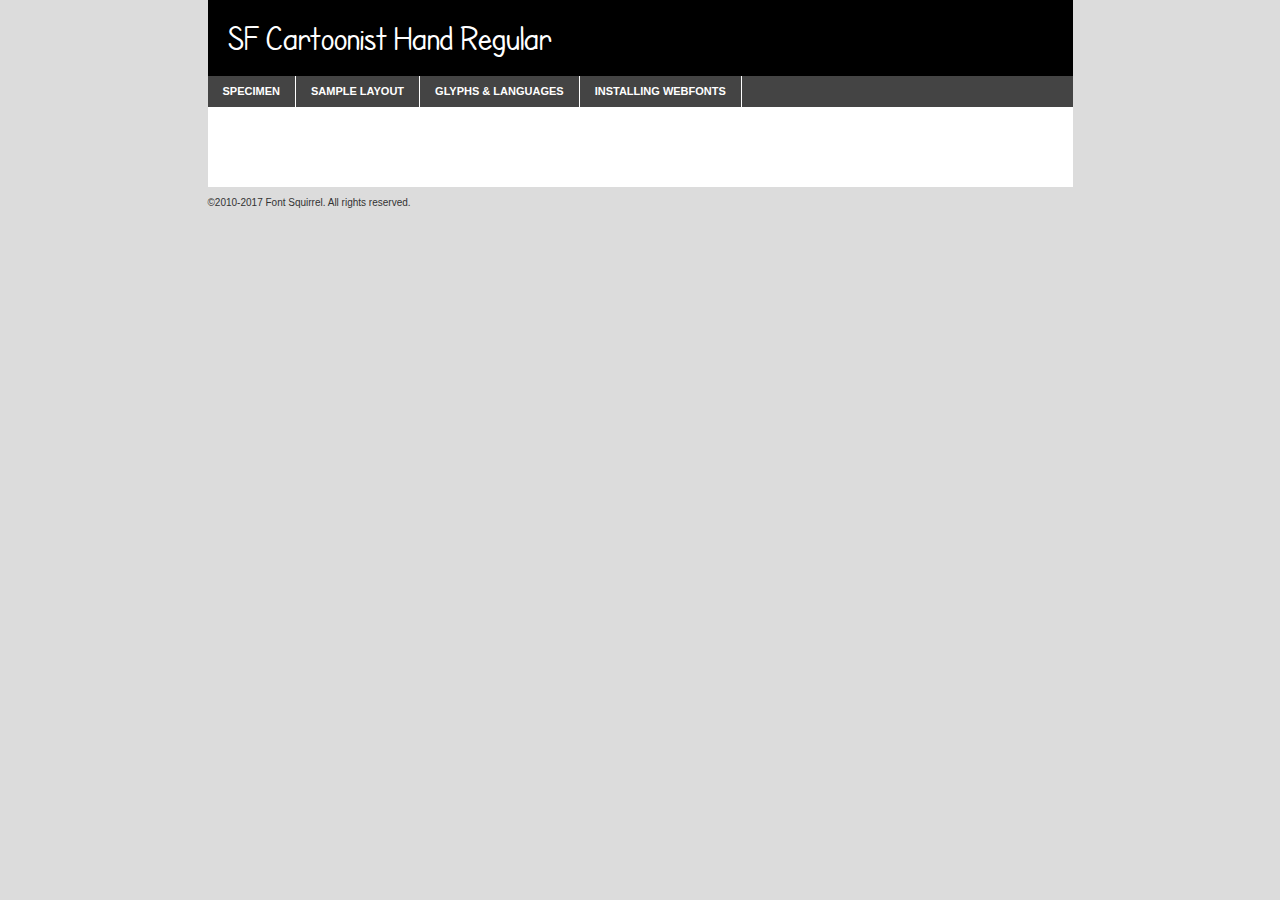
<file: fonts/sf_cartoonist_hand-demo.html>
<!DOCTYPE html PUBLIC "-//W3C//DTD XHTML 1.0 Transitional//EN"
	"http://www.w3.org/TR/xhtml1/DTD/xhtml1-transitional.dtd">

<html xmlns="http://www.w3.org/1999/xhtml" xml:lang="en" lang="en">
<head>
	<meta http-equiv="Content-Type" content="text/html; charset=utf-8" />
	<script src="http://ajax.googleapis.com/ajax/libs/jquery/1.7.2/jquery.min.js" type="text/javascript" charset="utf-8"></script>
	<script type="text/javascript">
	(function($){$.fn.easyTabs=function(option){var param=jQuery.extend({fadeSpeed:"fast",defaultContent:1,activeClass:'active'},option);$(this).each(function(){var thisId="#"+this.id;if(param.defaultContent==''){param.defaultContent=1;}
	if(typeof param.defaultContent=="number")
	{var defaultTab=$(thisId+" .tabs li:eq("+(param.defaultContent-1)+") a").attr('href').substr(1);}else{var defaultTab=param.defaultContent;}
	$(thisId+" .tabs li a").each(function(){var tabToHide=$(this).attr('href').substr(1);$("#"+tabToHide).addClass('easytabs-tab-content');});hideAll();changeContent(defaultTab);function hideAll(){$(thisId+" .easytabs-tab-content").hide();}
	function changeContent(tabId){hideAll();$(thisId+" .tabs li").removeClass(param.activeClass);$(thisId+" .tabs li a[href=#"+tabId+"]").closest('li').addClass(param.activeClass);if(param.fadeSpeed!="none")
	{$(thisId+" #"+tabId).fadeIn(param.fadeSpeed);}else{$(thisId+" #"+tabId).show();}}
	$(thisId+" .tabs li").click(function(){var tabId=$(this).find('a').attr('href').substr(1);changeContent(tabId);return false;});});}})(jQuery);
	</script>
	<link rel="stylesheet" href="specimen_files/specimen_stylesheet.css" type="text/css" charset="utf-8" />
	<link rel="stylesheet" href="stylesheet.css" type="text/css" charset="utf-8" />

	<style type="text/css">
					body{
				font-family: 'sf_cartoonist_handregular';
							}
		</style>

	<title>SF Cartoonist Hand Regular Specimen</title>
	
	
	<script type="text/javascript" charset="utf-8">
		$(document).ready(function() {
			$('#container').easyTabs({defaultContent:1});
		});
	</script>
</head>

<body>
<div id="container">
	<div id="header">
		SF Cartoonist Hand Regular	</div>
	<ul class="tabs">
		<li><a href="#specimen">Specimen</a></li>
		<li><a href="#layout">Sample Layout</a></li>
				<li><a href="#glyphs">Glyphs &amp; Languages</a></li>
		<li><a href="#installing">Installing Webfonts</a></li>
		
	</ul>
	
	<div id="main_content">

		
			<div id="specimen">
		
				<div class="section">
					<div class="grid12 firstcol">
						<div class="huge">AaBb</div>
					</div>
				</div>
		
				<div class="section">
					<div class="glyph_range">A&#x200B;B&#x200b;C&#x200b;D&#x200b;E&#x200b;F&#x200b;G&#x200b;H&#x200b;I&#x200b;J&#x200b;K&#x200b;L&#x200b;M&#x200b;N&#x200b;O&#x200b;P&#x200b;Q&#x200b;R&#x200b;S&#x200b;T&#x200b;U&#x200b;V&#x200b;W&#x200b;X&#x200b;Y&#x200b;Z&#x200b;a&#x200b;b&#x200b;c&#x200b;d&#x200b;e&#x200b;f&#x200b;g&#x200b;h&#x200b;i&#x200b;j&#x200b;k&#x200b;l&#x200b;m&#x200b;n&#x200b;o&#x200b;p&#x200b;q&#x200b;r&#x200b;s&#x200b;t&#x200b;u&#x200b;v&#x200b;w&#x200b;x&#x200b;y&#x200b;z&#x200b;1&#x200b;2&#x200b;3&#x200b;4&#x200b;5&#x200b;6&#x200b;7&#x200b;8&#x200b;9&#x200b;0&#x200b;&amp;&#x200b;.&#x200b;,&#x200b;?&#x200b;!&#x200b;&#64;&#x200b;(&#x200b;)&#x200b;#&#x200b;$&#x200b;%&#x200b;*&#x200b;+&#x200b;-&#x200b;=&#x200b;:&#x200b;;</div>
				</div>
				<div class="section">
					<div class="grid12 firstcol">
						<table class="sample_table">
							<tr><td>10</td><td class="size10">abcdefghijklmnopqrstuvwxyzABCDEFGHIJKLMNOPQRSTUVWXYZ0123456789abcdefghijklmnopqrstuvwxyzABCDEFGHIJKLMNOPQRSTUVWXYZ0123456789abcdefghijklmnopqrstuvwxyzABCDEFGHIJKLMNOPQRSTUVWXYZ</td></tr>
							<tr><td>11</td><td class="size11">abcdefghijklmnopqrstuvwxyzABCDEFGHIJKLMNOPQRSTUVWXYZ0123456789abcdefghijklmnopqrstuvwxyzABCDEFGHIJKLMNOPQRSTUVWXYZ0123456789abcdefghijklmnopqrstuvwxyzABCDEFGHIJKLMNOPQRSTUVWXYZ</td></tr>
							<tr><td>12</td><td class="size12">abcdefghijklmnopqrstuvwxyzABCDEFGHIJKLMNOPQRSTUVWXYZ0123456789abcdefghijklmnopqrstuvwxyzABCDEFGHIJKLMNOPQRSTUVWXYZ0123456789abcdefghijklmnopqrstuvwxyzABCDEFGHIJKLMNOPQRSTUVWXYZ</td></tr>
							<tr><td>13</td><td class="size13">abcdefghijklmnopqrstuvwxyzABCDEFGHIJKLMNOPQRSTUVWXYZ0123456789abcdefghijklmnopqrstuvwxyzABCDEFGHIJKLMNOPQRSTUVWXYZ0123456789abcdefghijklmnopqrstuvwxyzABCDEFGHIJKLMNOPQRSTUVWXYZ</td></tr>
							<tr><td>14</td><td class="size14">abcdefghijklmnopqrstuvwxyzABCDEFGHIJKLMNOPQRSTUVWXYZ0123456789abcdefghijklmnopqrstuvwxyzABCDEFGHIJKLMNOPQRSTUVWXYZ0123456789abcdefghijklmnopqrstuvwxyzABCDEFGHIJKLMNOPQRSTUVWXYZ</td></tr>
							<tr><td>16</td><td class="size16">abcdefghijklmnopqrstuvwxyzABCDEFGHIJKLMNOPQRSTUVWXYZ0123456789abcdefghijklmnopqrstuvwxyzABCDEFGHIJKLMNOPQRSTUVWXYZ</td></tr>
							<tr><td>18</td><td class="size18">abcdefghijklmnopqrstuvwxyzABCDEFGHIJKLMNOPQRSTUVWXYZ0123456789abcdefghijklmnopqrstuvwxyzABCDEFGHIJKLMNOPQRSTUVWXYZ</td></tr>
							<tr><td>20</td><td class="size20">abcdefghijklmnopqrstuvwxyzABCDEFGHIJKLMNOPQRSTUVWXYZ0123456789abcdefghijklmnopqrstuvwxyzABCDEFGHIJKLMNOPQRSTUVWXYZ</td></tr>
							<tr><td>24</td><td class="size24">abcdefghijklmnopqrstuvwxyzABCDEFGHIJKLMNOPQRSTUVWXYZ0123456789abcdefghijklmnopqrstuvwxyzABCDEFGHIJKLMNOPQRSTUVWXYZ</td></tr>
							<tr><td>30</td><td class="size30">abcdefghijklmnopqrstuvwxyzABCDEFGHIJKLMNOPQRSTUVWXYZ0123456789abcdefghijklmnopqrstuvwxyzABCDEFGHIJKLMNOPQRSTUVWXYZ</td></tr>
							<tr><td>36</td><td class="size36">abcdefghijklmnopqrstuvwxyzABCDEFGHIJKLMNOPQRSTUVWXYZ0123456789abcdefghijklmnopqrstuvwxyzABCDEFGHIJKLMNOPQRSTUVWXYZ</td></tr>
							<tr><td>48</td><td class="size48">abcdefghijklmnopqrstuvwxyzABCDEFGHIJKLMNOPQRSTUVWXYZ0123456789abcdefghijklmnopqrstuvwxyzABCDEFGHIJKLMNOPQRSTUVWXYZ</td></tr>
							<tr><td>60</td><td class="size60">abcdefghijklmnopqrstuvwxyzABCDEFGHIJKLMNOPQRSTUVWXYZ0123456789abcdefghijklmnopqrstuvwxyzABCDEFGHIJKLMNOPQRSTUVWXYZ</td></tr>
							<tr><td>72</td><td class="size72">abcdefghijklmnopqrstuvwxyzABCDEFGHIJKLMNOPQRSTUVWXYZ0123456789abcdefghijklmnopqrstuvwxyzABCDEFGHIJKLMNOPQRSTUVWXYZ</td></tr>
							<tr><td>90</td><td class="size90">abcdefghijklmnopqrstuvwxyzABCDEFGHIJKLMNOPQRSTUVWXYZ0123456789abcdefghijklmnopqrstuvwxyzABCDEFGHIJKLMNOPQRSTUVWXYZ</td></tr>
						</table>
				
					</div>
			
				</div>
		
		
		
								<div class="section" id="bodycomparison">


										<div id="xheight">
				<div class="fontbody">&#x25FC;&#x25FC;&#x25FC;&#x25FC;&#x25FC;&#x25FC;&#x25FC;&#x25FC;&#x25FC;&#x25FC;&#x25FC;&#x25FC;&#x25FC;&#x25FC;&#x25FC;&#x25FC;&#x25FC;&#x25FC;&#x25FC;&#x25FC;&#x25FC;&#x25FC;&#x25FC;&#x25FC;&#x25FC;&#x25FC;&#x25FC;&#x25FC;&#x25FC;&#x25FC;&#x25FC;&#x25FC;&#x25FC;&#x25FC;&#x25FC;&#x25FC;&#x25FC;&#x25FC;&#x25FC;&#x25FC;&#x25FC;&#x25FC;&#x25FC;&#x25FC;&#x25FC;&#x25FC;&#x25FC;&#x25FC;&#x25FC;&#x25FC;&#x25FC;&#x25FC;&#x25FC;&#x25FC;&#x25FC;&#x25FC;&#x25FC;&#x25FC;&#x25FC;&#x25FC;&#x25FC;&#x25FC;&#x25FC;&#x25FC;&#x25FC;&#x25FC;&#x25FC;&#x25FC;&#x25FC;&#x25FC;&#x25FC;&#x25FC;&#x25FC;&#x25FC;&#x25FC;&#x25FC;&#x25FC;&#x25FC;&#x25FC;&#x25FC;&#x25FC;&#x25FC;&#x25FC;&#x25FC;&#x25FC;&#x25FC;&#x25FC;&#x25FC;&#x25FC;&#x25FC;&#x25FC;&#x25FC;&#x25FC;&#x25FC;&#x25FC;&#x25FC;&#x25FC;&#x25FC;&#x25FC;body</div><div class="arialbody">body</div><div class="verdanabody">body</div><div class="georgiabody">body</div></div>
										<div class="fontbody" style="z-index:1">
											body<span>SF Cartoonist Hand Regular</span>
										</div>
										<div class="arialbody" style="z-index:1">
											body<span>Arial</span>
										</div>
										<div class="verdanabody" style="z-index:1">
											body<span>Verdana</span>
										</div>
										<div class="georgiabody" style="z-index:1">
											body<span>Georgia</span>
										</div>



								</div>
		
		
				<div class="section psample psample_row1" id="">
					
					<div class="grid2 firstcol">
						<p class="size10"><span>10.</span>Aenean lacinia bibendum nulla sed consectetur. Fusce dapibus, tellus ac cursus commodo, tortor mauris condimentum nibh, ut fermentum massa justo sit amet risus. Nullam id dolor id nibh ultricies vehicula ut id elit. Cum sociis natoque penatibus et magnis dis parturient montes, nascetur ridiculus mus. Nulla vitae elit libero, a pharetra augue.</p>
			
					</div>
					<div class="grid3">
						<p class="size11"><span>11.</span>Aenean lacinia bibendum nulla sed consectetur. Fusce dapibus, tellus ac cursus commodo, tortor mauris condimentum nibh, ut fermentum massa justo sit amet risus. Nullam id dolor id nibh ultricies vehicula ut id elit. Cum sociis natoque penatibus et magnis dis parturient montes, nascetur ridiculus mus. Nulla vitae elit libero, a pharetra augue.</p>
			
					</div>
					<div class="grid3">
						<p class="size12"><span>12.</span>Aenean lacinia bibendum nulla sed consectetur. Fusce dapibus, tellus ac cursus commodo, tortor mauris condimentum nibh, ut fermentum massa justo sit amet risus. Nullam id dolor id nibh ultricies vehicula ut id elit. Cum sociis natoque penatibus et magnis dis parturient montes, nascetur ridiculus mus. Nulla vitae elit libero, a pharetra augue.</p>
			
					</div>
					<div class="grid4">
						<p class="size13"><span>13.</span>Aenean lacinia bibendum nulla sed consectetur. Fusce dapibus, tellus ac cursus commodo, tortor mauris condimentum nibh, ut fermentum massa justo sit amet risus. Nullam id dolor id nibh ultricies vehicula ut id elit. Cum sociis natoque penatibus et magnis dis parturient montes, nascetur ridiculus mus. Nulla vitae elit libero, a pharetra augue.</p>
			
					</div>
					<div class="white_blend"></div>
					
				</div>
				<div class="section psample psample_row2" id="">
					<div class="grid3 firstcol">
						<p class="size14"><span>14.</span>Aenean lacinia bibendum nulla sed consectetur. Fusce dapibus, tellus ac cursus commodo, tortor mauris condimentum nibh, ut fermentum massa justo sit amet risus. Nullam id dolor id nibh ultricies vehicula ut id elit. Cum sociis natoque penatibus et magnis dis parturient montes, nascetur ridiculus mus. Nulla vitae elit libero, a pharetra augue.</p>
			
					</div>
					<div class="grid4">
						<p class="size16"><span>16.</span>Aenean lacinia bibendum nulla sed consectetur. Fusce dapibus, tellus ac cursus commodo, tortor mauris condimentum nibh, ut fermentum massa justo sit amet risus. Nullam id dolor id nibh ultricies vehicula ut id elit. Cum sociis natoque penatibus et magnis dis parturient montes, nascetur ridiculus mus. Nulla vitae elit libero, a pharetra augue.</p>
			
					</div>
					<div class="grid5">
						<p class="size18"><span>18.</span>Aenean lacinia bibendum nulla sed consectetur. Fusce dapibus, tellus ac cursus commodo, tortor mauris condimentum nibh, ut fermentum massa justo sit amet risus. Nullam id dolor id nibh ultricies vehicula ut id elit. Cum sociis natoque penatibus et magnis dis parturient montes, nascetur ridiculus mus. Nulla vitae elit libero, a pharetra augue.</p>
			
					</div>

					<div class="white_blend"></div>

				</div>
				
				<div class="section psample psample_row3" id="">
					<div class="grid5 firstcol">
						<p class="size20"><span>20.</span>Aenean lacinia bibendum nulla sed consectetur. Fusce dapibus, tellus ac cursus commodo, tortor mauris condimentum nibh, ut fermentum massa justo sit amet risus. Nullam id dolor id nibh ultricies vehicula ut id elit. Cum sociis natoque penatibus et magnis dis parturient montes, nascetur ridiculus mus. Nulla vitae elit libero, a pharetra augue.</p>
					</div>
					<div class="grid7">
						<p class="size24"><span>24.</span>Aenean lacinia bibendum nulla sed consectetur. Fusce dapibus, tellus ac cursus commodo, tortor mauris condimentum nibh, ut fermentum massa justo sit amet risus. Nullam id dolor id nibh ultricies vehicula ut id elit. Cum sociis natoque penatibus et magnis dis parturient montes, nascetur ridiculus mus. Nulla vitae elit libero, a pharetra augue.</p>
					</div>
					
					<div class="white_blend"></div>
					
				</div>
				
				<div class="section psample psample_row4" id="">
					<div class="grid12 firstcol">
						<p class="size30"><span>30.</span>Aenean lacinia bibendum nulla sed consectetur. Fusce dapibus, tellus ac cursus commodo, tortor mauris condimentum nibh, ut fermentum massa justo sit amet risus. Nullam id dolor id nibh ultricies vehicula ut id elit. Cum sociis natoque penatibus et magnis dis parturient montes, nascetur ridiculus mus. Nulla vitae elit libero, a pharetra augue.</p>
					</div>
					<div class="white_blend"></div>
					
				</div>
				
				
				
				<div class="section psample psample_row1 fullreverse">
					<div class="grid2 firstcol">
						<p class="size10"><span>10.</span>Aenean lacinia bibendum nulla sed consectetur. Fusce dapibus, tellus ac cursus commodo, tortor mauris condimentum nibh, ut fermentum massa justo sit amet risus. Nullam id dolor id nibh ultricies vehicula ut id elit. Cum sociis natoque penatibus et magnis dis parturient montes, nascetur ridiculus mus. Nulla vitae elit libero, a pharetra augue.</p>
			
					</div>
					<div class="grid3">
						<p class="size11"><span>11.</span>Aenean lacinia bibendum nulla sed consectetur. Fusce dapibus, tellus ac cursus commodo, tortor mauris condimentum nibh, ut fermentum massa justo sit amet risus. Nullam id dolor id nibh ultricies vehicula ut id elit. Cum sociis natoque penatibus et magnis dis parturient montes, nascetur ridiculus mus. Nulla vitae elit libero, a pharetra augue.</p>
			
					</div>
					<div class="grid3">
						<p class="size12"><span>12.</span>Aenean lacinia bibendum nulla sed consectetur. Fusce dapibus, tellus ac cursus commodo, tortor mauris condimentum nibh, ut fermentum massa justo sit amet risus. Nullam id dolor id nibh ultricies vehicula ut id elit. Cum sociis natoque penatibus et magnis dis parturient montes, nascetur ridiculus mus. Nulla vitae elit libero, a pharetra augue.</p>
			
					</div>
					<div class="grid4">
						<p class="size13"><span>13.</span>Aenean lacinia bibendum nulla sed consectetur. Fusce dapibus, tellus ac cursus commodo, tortor mauris condimentum nibh, ut fermentum massa justo sit amet risus. Nullam id dolor id nibh ultricies vehicula ut id elit. Cum sociis natoque penatibus et magnis dis parturient montes, nascetur ridiculus mus. Nulla vitae elit libero, a pharetra augue.</p>
			
					</div>
					<div class="black_blend"></div>
					
				</div>
				
				<div class="section psample psample_row2 fullreverse">
					<div class="grid3 firstcol">
						<p class="size14"><span>14.</span>Aenean lacinia bibendum nulla sed consectetur. Fusce dapibus, tellus ac cursus commodo, tortor mauris condimentum nibh, ut fermentum massa justo sit amet risus. Nullam id dolor id nibh ultricies vehicula ut id elit. Cum sociis natoque penatibus et magnis dis parturient montes, nascetur ridiculus mus. Nulla vitae elit libero, a pharetra augue.</p>
			
					</div>
					<div class="grid4">
						<p class="size16"><span>16.</span>Aenean lacinia bibendum nulla sed consectetur. Fusce dapibus, tellus ac cursus commodo, tortor mauris condimentum nibh, ut fermentum massa justo sit amet risus. Nullam id dolor id nibh ultricies vehicula ut id elit. Cum sociis natoque penatibus et magnis dis parturient montes, nascetur ridiculus mus. Nulla vitae elit libero, a pharetra augue.</p>
			
					</div>
					<div class="grid5">
						<p class="size18"><span>18.</span>Aenean lacinia bibendum nulla sed consectetur. Fusce dapibus, tellus ac cursus commodo, tortor mauris condimentum nibh, ut fermentum massa justo sit amet risus. Nullam id dolor id nibh ultricies vehicula ut id elit. Cum sociis natoque penatibus et magnis dis parturient montes, nascetur ridiculus mus. Nulla vitae elit libero, a pharetra augue.</p>
			
					</div>
					<div class="black_blend"></div>

				</div>
				
				<div class="section psample fullreverse psample_row3" id="">
					<div class="grid5 firstcol">
						<p class="size20"><span>20.</span>Aenean lacinia bibendum nulla sed consectetur. Fusce dapibus, tellus ac cursus commodo, tortor mauris condimentum nibh, ut fermentum massa justo sit amet risus. Nullam id dolor id nibh ultricies vehicula ut id elit. Cum sociis natoque penatibus et magnis dis parturient montes, nascetur ridiculus mus. Nulla vitae elit libero, a pharetra augue.</p>
					</div>
					<div class="grid7">
						<p class="size24"><span>24.</span>Aenean lacinia bibendum nulla sed consectetur. Fusce dapibus, tellus ac cursus commodo, tortor mauris condimentum nibh, ut fermentum massa justo sit amet risus. Nullam id dolor id nibh ultricies vehicula ut id elit. Cum sociis natoque penatibus et magnis dis parturient montes, nascetur ridiculus mus. Nulla vitae elit libero, a pharetra augue.</p>
					</div>
					
					<div class="black_blend"></div>
					
				</div>
				
				<div class="section psample fullreverse psample_row4" id="" style="border-bottom: 20px #000 solid;">
					<div class="grid12 firstcol">
						<p class="size30"><span>30.</span>Aenean lacinia bibendum nulla sed consectetur. Fusce dapibus, tellus ac cursus commodo, tortor mauris condimentum nibh, ut fermentum massa justo sit amet risus. Nullam id dolor id nibh ultricies vehicula ut id elit. Cum sociis natoque penatibus et magnis dis parturient montes, nascetur ridiculus mus. Nulla vitae elit libero, a pharetra augue.</p>
					</div>
					<div class="black_blend"></div>
					
				</div>
				
				
				
				
			</div>
			
			<div id="layout">
				
				<div class="section">
					
					<div class="grid12 firstcol">
						<h1>Lorem Ipsum Dolor</h1>
						<h2>Etiam porta sem malesuada magna mollis euismod</h2>
						
						<p class="byline">By <a href="#link">Aenean Lacinia</a></p>
					</div>
				</div>
				<div class="section">
					<div class="grid8 firstcol">
						<p class="large">Donec sed odio dui. Morbi leo risus, porta ac consectetur ac, vestibulum at eros. Fusce dapibus, tellus ac cursus commodo, tortor mauris condimentum nibh, ut fermentum massa justo sit amet risus. </p>

						
						<h3>Pellentesque ornare sem</h3>

						<p>Maecenas sed diam eget risus varius blandit sit amet non magna. Maecenas faucibus mollis interdum. Donec ullamcorper nulla non metus auctor fringilla. Nullam id dolor id nibh ultricies vehicula ut id elit. Nullam id dolor id nibh ultricies vehicula ut id elit. </p>

						<p>Aenean eu leo quam. Pellentesque ornare sem lacinia quam venenatis vestibulum. Lorem ipsum dolor sit amet, consectetur adipiscing elit. Cum sociis natoque penatibus et magnis dis parturient montes, nascetur ridiculus mus. </p>

						<p>Nulla vitae elit libero, a pharetra augue. Praesent commodo cursus magna, vel scelerisque nisl consectetur et. Aenean lacinia bibendum nulla sed consectetur. </p>

						<p>Nullam quis risus eget urna mollis ornare vel eu leo. Nullam quis risus eget urna mollis ornare vel eu leo. Maecenas sed diam eget risus varius blandit sit amet non magna. Donec ullamcorper nulla non metus auctor fringilla. </p>

						<h3>Cras mattis consectetur</h3>

						<p>Aenean eu leo quam. Pellentesque ornare sem lacinia quam venenatis vestibulum. Aenean lacinia bibendum nulla sed consectetur. Integer posuere erat a ante venenatis dapibus posuere velit aliquet. Cras mattis consectetur purus sit amet fermentum. </p>

						<p>Nullam id dolor id nibh ultricies vehicula ut id elit. Nullam quis risus eget urna mollis ornare vel eu leo. Cras mattis consectetur purus sit amet fermentum.</p>
					</div>
					
					<div class="grid4 sidebar">
						
						<div class="box reverse">
							<p class="last">Nullam quis risus eget urna mollis ornare vel eu leo. Donec ullamcorper nulla non metus auctor fringilla. Cras mattis consectetur purus sit amet fermentum. Sed posuere consectetur est at lobortis. Lorem ipsum dolor sit amet, consectetur adipiscing elit. </p>
						</div>
						
						<p class="caption">Maecenas sed diam eget risus varius.</p>

						<p>Vestibulum id ligula porta felis euismod semper. Integer posuere erat a ante venenatis dapibus posuere velit aliquet. Vestibulum id ligula porta felis euismod semper. Sed posuere consectetur est at lobortis. Maecenas sed diam eget risus varius blandit sit amet non magna. Fusce dapibus, tellus ac cursus commodo, tortor mauris condimentum nibh, ut fermentum massa justo sit amet risus. </p>

					

						<p>Duis mollis, est non commodo luctus, nisi erat porttitor ligula, eget lacinia odio sem nec elit. Aenean lacinia bibendum nulla sed consectetur. Vivamus sagittis lacus vel augue laoreet rutrum faucibus dolor auctor. Aenean lacinia bibendum nulla sed consectetur. Nullam quis risus eget urna mollis ornare vel eu leo. </p>

						<p>Praesent commodo cursus magna, vel scelerisque nisl consectetur et. Donec ullamcorper nulla non metus auctor fringilla. Maecenas faucibus mollis interdum. Fusce dapibus, tellus ac cursus commodo, tortor mauris condimentum nibh, ut fermentum massa justo sit amet risus. </p>

					</div>
				</div>
				
			</div>


			



		<div id="glyphs">
			<div class="section">
				<div class="grid12 firstcol">
			
				<h1>Language Support</h1>
				<p>The subset of SF Cartoonist Hand Regular in this kit supports the following languages:<br />
			
					Breton, Chamorro, Danish, Dutch, English, Finnish, Frisian, Galician, German, Italian, Malagasy, Norwegian, Spanish, Alsatian, Aragonese, Arapaho, Arrernte, Asturian, Aymara, Bislama, Cebuano, Corsican, Fijian, French_creole, Gilbertese, Greenlandic, Haitian_creole, Hiligaynon, Hmong, Hopi, Ibanag, Iloko_ilokano, Indonesian, Interglossa_glosa, Interlingua, Irish_gaelic, Lojban, Lombard, Luxembourgeois, Mohawk, Norfolk_pitcairnese, Oromo, Pangasinan, Papiamento, Piedmontese, Potawatomi, Rhaeto-romance, Romansh, Rotokas, Sami_lule, Scots_gaelic, Seychelles_creole, Shona, Somali, Southern_ndebele, Swahili, Swati_swazi, Tagalog_filipino_pilipino, Tetum, Tok_pisin, Uyghur_latinized, Volapuk, Warlpiri, Xhosa, Yapese, Zulu, Latinbasic, Ubasic, Demo				</p>
				<h1>Glyph Chart</h1>
				<p>The subset of SF Cartoonist Hand Regular in this kit includes all the glyphs listed below. Unicode entities are included above each glyph to help you insert individual characters into your layout.</p>
				<div id="glyph_chart">
			
																				 <div><p>&amp;#13;</p>&#13;</div>
																				 <div><p>&amp;#32;</p>&#32;</div>
																				 <div><p>&amp;#33;</p>&#33;</div>
																				 <div><p>&amp;#34;</p>&#34;</div>
																				 <div><p>&amp;#35;</p>&#35;</div>
																				 <div><p>&amp;#36;</p>&#36;</div>
																				 <div><p>&amp;#37;</p>&#37;</div>
																				 <div><p>&amp;#38;</p>&#38;</div>
																				 <div><p>&amp;#39;</p>&#39;</div>
																				 <div><p>&amp;#40;</p>&#40;</div>
																				 <div><p>&amp;#41;</p>&#41;</div>
																				 <div><p>&amp;#42;</p>&#42;</div>
																				 <div><p>&amp;#43;</p>&#43;</div>
																				 <div><p>&amp;#44;</p>&#44;</div>
																				 <div><p>&amp;#45;</p>&#45;</div>
																				 <div><p>&amp;#46;</p>&#46;</div>
																				 <div><p>&amp;#47;</p>&#47;</div>
																				 <div><p>&amp;#48;</p>&#48;</div>
																				 <div><p>&amp;#49;</p>&#49;</div>
																				 <div><p>&amp;#50;</p>&#50;</div>
																				 <div><p>&amp;#51;</p>&#51;</div>
																				 <div><p>&amp;#52;</p>&#52;</div>
																				 <div><p>&amp;#53;</p>&#53;</div>
																				 <div><p>&amp;#54;</p>&#54;</div>
																				 <div><p>&amp;#55;</p>&#55;</div>
																				 <div><p>&amp;#56;</p>&#56;</div>
																				 <div><p>&amp;#57;</p>&#57;</div>
																				 <div><p>&amp;#58;</p>&#58;</div>
																				 <div><p>&amp;#59;</p>&#59;</div>
																				 <div><p>&amp;#60;</p>&#60;</div>
																				 <div><p>&amp;#61;</p>&#61;</div>
																				 <div><p>&amp;#62;</p>&#62;</div>
																				 <div><p>&amp;#63;</p>&#63;</div>
																				 <div><p>&amp;#64;</p>&#64;</div>
																				 <div><p>&amp;#65;</p>&#65;</div>
																				 <div><p>&amp;#66;</p>&#66;</div>
																				 <div><p>&amp;#67;</p>&#67;</div>
																				 <div><p>&amp;#68;</p>&#68;</div>
																				 <div><p>&amp;#69;</p>&#69;</div>
																				 <div><p>&amp;#70;</p>&#70;</div>
																				 <div><p>&amp;#71;</p>&#71;</div>
																				 <div><p>&amp;#72;</p>&#72;</div>
																				 <div><p>&amp;#73;</p>&#73;</div>
																				 <div><p>&amp;#74;</p>&#74;</div>
																				 <div><p>&amp;#75;</p>&#75;</div>
																				 <div><p>&amp;#76;</p>&#76;</div>
																				 <div><p>&amp;#77;</p>&#77;</div>
																				 <div><p>&amp;#78;</p>&#78;</div>
																				 <div><p>&amp;#79;</p>&#79;</div>
																				 <div><p>&amp;#80;</p>&#80;</div>
																				 <div><p>&amp;#81;</p>&#81;</div>
																				 <div><p>&amp;#82;</p>&#82;</div>
																				 <div><p>&amp;#83;</p>&#83;</div>
																				 <div><p>&amp;#84;</p>&#84;</div>
																				 <div><p>&amp;#85;</p>&#85;</div>
																				 <div><p>&amp;#86;</p>&#86;</div>
																				 <div><p>&amp;#87;</p>&#87;</div>
																				 <div><p>&amp;#88;</p>&#88;</div>
																				 <div><p>&amp;#89;</p>&#89;</div>
																				 <div><p>&amp;#90;</p>&#90;</div>
																				 <div><p>&amp;#91;</p>&#91;</div>
																				 <div><p>&amp;#92;</p>&#92;</div>
																				 <div><p>&amp;#93;</p>&#93;</div>
																				 <div><p>&amp;#94;</p>&#94;</div>
																				 <div><p>&amp;#95;</p>&#95;</div>
																				 <div><p>&amp;#96;</p>&#96;</div>
																				 <div><p>&amp;#97;</p>&#97;</div>
																				 <div><p>&amp;#98;</p>&#98;</div>
																				 <div><p>&amp;#99;</p>&#99;</div>
																				 <div><p>&amp;#100;</p>&#100;</div>
																				 <div><p>&amp;#101;</p>&#101;</div>
																				 <div><p>&amp;#102;</p>&#102;</div>
																				 <div><p>&amp;#103;</p>&#103;</div>
																				 <div><p>&amp;#104;</p>&#104;</div>
																				 <div><p>&amp;#105;</p>&#105;</div>
																				 <div><p>&amp;#106;</p>&#106;</div>
																				 <div><p>&amp;#107;</p>&#107;</div>
																				 <div><p>&amp;#108;</p>&#108;</div>
																				 <div><p>&amp;#109;</p>&#109;</div>
																				 <div><p>&amp;#110;</p>&#110;</div>
																				 <div><p>&amp;#111;</p>&#111;</div>
																				 <div><p>&amp;#112;</p>&#112;</div>
																				 <div><p>&amp;#113;</p>&#113;</div>
																				 <div><p>&amp;#114;</p>&#114;</div>
																				 <div><p>&amp;#115;</p>&#115;</div>
																				 <div><p>&amp;#116;</p>&#116;</div>
																				 <div><p>&amp;#117;</p>&#117;</div>
																				 <div><p>&amp;#118;</p>&#118;</div>
																				 <div><p>&amp;#119;</p>&#119;</div>
																				 <div><p>&amp;#120;</p>&#120;</div>
																				 <div><p>&amp;#121;</p>&#121;</div>
																				 <div><p>&amp;#122;</p>&#122;</div>
																				 <div><p>&amp;#123;</p>&#123;</div>
																				 <div><p>&amp;#124;</p>&#124;</div>
																				 <div><p>&amp;#125;</p>&#125;</div>
																				 <div><p>&amp;#126;</p>&#126;</div>
																				 <div><p>&amp;#160;</p>&#160;</div>
																				 <div><p>&amp;#161;</p>&#161;</div>
																				 <div><p>&amp;#162;</p>&#162;</div>
																				 <div><p>&amp;#165;</p>&#165;</div>
																				 <div><p>&amp;#166;</p>&#166;</div>
																				 <div><p>&amp;#168;</p>&#168;</div>
																				 <div><p>&amp;#169;</p>&#169;</div>
																				 <div><p>&amp;#171;</p>&#171;</div>
																				 <div><p>&amp;#173;</p>&#173;</div>
																				 <div><p>&amp;#174;</p>&#174;</div>
																				 <div><p>&amp;#175;</p>&#175;</div>
																				 <div><p>&amp;#176;</p>&#176;</div>
																				 <div><p>&amp;#177;</p>&#177;</div>
																				 <div><p>&amp;#180;</p>&#180;</div>
																				 <div><p>&amp;#182;</p>&#182;</div>
																				 <div><p>&amp;#183;</p>&#183;</div>
																				 <div><p>&amp;#187;</p>&#187;</div>
																				 <div><p>&amp;#191;</p>&#191;</div>
																				 <div><p>&amp;#192;</p>&#192;</div>
																				 <div><p>&amp;#193;</p>&#193;</div>
																				 <div><p>&amp;#194;</p>&#194;</div>
																				 <div><p>&amp;#195;</p>&#195;</div>
																				 <div><p>&amp;#196;</p>&#196;</div>
																				 <div><p>&amp;#197;</p>&#197;</div>
																				 <div><p>&amp;#198;</p>&#198;</div>
																				 <div><p>&amp;#200;</p>&#200;</div>
																				 <div><p>&amp;#201;</p>&#201;</div>
																				 <div><p>&amp;#202;</p>&#202;</div>
																				 <div><p>&amp;#203;</p>&#203;</div>
																				 <div><p>&amp;#204;</p>&#204;</div>
																				 <div><p>&amp;#205;</p>&#205;</div>
																				 <div><p>&amp;#206;</p>&#206;</div>
																				 <div><p>&amp;#207;</p>&#207;</div>
																				 <div><p>&amp;#209;</p>&#209;</div>
																				 <div><p>&amp;#210;</p>&#210;</div>
																				 <div><p>&amp;#211;</p>&#211;</div>
																				 <div><p>&amp;#212;</p>&#212;</div>
																				 <div><p>&amp;#213;</p>&#213;</div>
																				 <div><p>&amp;#214;</p>&#214;</div>
																				 <div><p>&amp;#215;</p>&#215;</div>
																				 <div><p>&amp;#216;</p>&#216;</div>
																				 <div><p>&amp;#217;</p>&#217;</div>
																				 <div><p>&amp;#218;</p>&#218;</div>
																				 <div><p>&amp;#219;</p>&#219;</div>
																				 <div><p>&amp;#220;</p>&#220;</div>
																				 <div><p>&amp;#221;</p>&#221;</div>
																				 <div><p>&amp;#222;</p>&#222;</div>
																				 <div><p>&amp;#223;</p>&#223;</div>
																				 <div><p>&amp;#224;</p>&#224;</div>
																				 <div><p>&amp;#225;</p>&#225;</div>
																				 <div><p>&amp;#226;</p>&#226;</div>
																				 <div><p>&amp;#227;</p>&#227;</div>
																				 <div><p>&amp;#228;</p>&#228;</div>
																				 <div><p>&amp;#229;</p>&#229;</div>
																				 <div><p>&amp;#230;</p>&#230;</div>
																				 <div><p>&amp;#232;</p>&#232;</div>
																				 <div><p>&amp;#233;</p>&#233;</div>
																				 <div><p>&amp;#234;</p>&#234;</div>
																				 <div><p>&amp;#235;</p>&#235;</div>
																				 <div><p>&amp;#236;</p>&#236;</div>
																				 <div><p>&amp;#237;</p>&#237;</div>
																				 <div><p>&amp;#238;</p>&#238;</div>
																				 <div><p>&amp;#239;</p>&#239;</div>
																				 <div><p>&amp;#241;</p>&#241;</div>
																				 <div><p>&amp;#242;</p>&#242;</div>
																				 <div><p>&amp;#243;</p>&#243;</div>
																				 <div><p>&amp;#244;</p>&#244;</div>
																				 <div><p>&amp;#245;</p>&#245;</div>
																				 <div><p>&amp;#246;</p>&#246;</div>
																				 <div><p>&amp;#247;</p>&#247;</div>
																				 <div><p>&amp;#248;</p>&#248;</div>
																				 <div><p>&amp;#249;</p>&#249;</div>
																				 <div><p>&amp;#250;</p>&#250;</div>
																				 <div><p>&amp;#251;</p>&#251;</div>
																				 <div><p>&amp;#252;</p>&#252;</div>
																				 <div><p>&amp;#253;</p>&#253;</div>
																				 <div><p>&amp;#254;</p>&#254;</div>
																				 <div><p>&amp;#255;</p>&#255;</div>
																				 <div><p>&amp;#338;</p>&#338;</div>
																				 <div><p>&amp;#339;</p>&#339;</div>
																				 <div><p>&amp;#376;</p>&#376;</div>
																				 <div><p>&amp;#710;</p>&#710;</div>
																				 <div><p>&amp;#732;</p>&#732;</div>
																				 <div><p>&amp;#8192;</p>&#8192;</div>
																				 <div><p>&amp;#8193;</p>&#8193;</div>
																				 <div><p>&amp;#8194;</p>&#8194;</div>
																				 <div><p>&amp;#8195;</p>&#8195;</div>
																				 <div><p>&amp;#8196;</p>&#8196;</div>
																				 <div><p>&amp;#8197;</p>&#8197;</div>
																				 <div><p>&amp;#8198;</p>&#8198;</div>
																				 <div><p>&amp;#8199;</p>&#8199;</div>
																				 <div><p>&amp;#8200;</p>&#8200;</div>
																				 <div><p>&amp;#8201;</p>&#8201;</div>
																				 <div><p>&amp;#8202;</p>&#8202;</div>
																				 <div><p>&amp;#8208;</p>&#8208;</div>
																				 <div><p>&amp;#8209;</p>&#8209;</div>
																				 <div><p>&amp;#8210;</p>&#8210;</div>
																				 <div><p>&amp;#8211;</p>&#8211;</div>
																				 <div><p>&amp;#8212;</p>&#8212;</div>
																				 <div><p>&amp;#8216;</p>&#8216;</div>
																				 <div><p>&amp;#8217;</p>&#8217;</div>
																				 <div><p>&amp;#8218;</p>&#8218;</div>
																				 <div><p>&amp;#8220;</p>&#8220;</div>
																				 <div><p>&amp;#8221;</p>&#8221;</div>
																				 <div><p>&amp;#8222;</p>&#8222;</div>
																				 <div><p>&amp;#8226;</p>&#8226;</div>
																				 <div><p>&amp;#8230;</p>&#8230;</div>
																				 <div><p>&amp;#8239;</p>&#8239;</div>
																				 <div><p>&amp;#8249;</p>&#8249;</div>
																				 <div><p>&amp;#8250;</p>&#8250;</div>
																				 <div><p>&amp;#8287;</p>&#8287;</div>
																				 <div><p>&amp;#8364;</p>&#8364;</div>
																				 <div><p>&amp;#8482;</p>&#8482;</div>
																				 <div><p>&amp;#9724;</p>&#9724;</div>
																																						</div>	
				</div>
		
		
			</div>
		</div>
		
		
		<div id="specs">
			
		</div>
	
		<div id="installing">
			<div class="section">
				<div class="grid7 firstcol">
					<h1>Installing Webfonts</h1>
					
					<p>Webfonts are supported by all major browser platforms but not all in the same way. There are currently four different font formats that must be included in order to target all browsers. This includes TTF, WOFF, EOT and SVG.</p>
					
					<h2>1. Upload your webfonts</h2>
					<p>You must upload your webfont kit to your website. They should be in or near the same directory as your CSS files.</p>
					
					<h2>2. Include the webfont stylesheet</h2>
					<p>A special CSS @font-face declaration helps the various browsers select the appropriate font it needs without causing you a bunch of headaches. Learn more about this syntax by reading the <a href="https://www.fontspring.com/blog/further-hardening-of-the-bulletproof-syntax">Fontspring blog post</a> about it. The code for it is as follows:</p>


<code>
@font-face{ 
	font-family: 'MyWebFont';
	src: url('WebFont.eot');
	src: url('WebFont.eot?#iefix') format('embedded-opentype'),
	     url('WebFont.woff') format('woff'),
	     url('WebFont.ttf') format('truetype'),
	     url('WebFont.svg#webfont') format('svg');
}
</code>

	<p>We've already gone ahead and generated the code for you. All you have to do is link to the stylesheet in your HTML, like this:</p>
	<code>&lt;link rel=&quot;stylesheet&quot; href=&quot;stylesheet.css&quot; type=&quot;text/css&quot; charset=&quot;utf-8&quot; /&gt;</code>

					<h2>3. Modify your own stylesheet</h2>
					<p>To take advantage of your new fonts, you must tell your stylesheet to use them. Look at the original @font-face declaration above and find the property called "font-family." The name linked there will be what you use to reference the font. Prepend that webfont name to the font stack in the "font-family" property, inside the selector you want to change. For example:</p>
<code>p { font-family: 'WebFont', Arial, sans-serif; }</code>

<h2>4. Test</h2>
<p>Getting webfonts to work cross-browser <em>can</em> be tricky. Use the information in the sidebar to help you if you find that fonts aren't loading in a particular browser.</p>
				</div>
				
				<div class="grid5 sidebar">
					<div class="box">
						<h2>Troubleshooting<br />Font-Face Problems</h2>
						<p>Having trouble getting your webfonts to load in your new website? Here are some tips to sort out what might be the problem.</p>

						<h3>Fonts not showing in any browser</h3>

						<p>This sounds like you need to work on the plumbing. You either did not upload the fonts to the correct directory, or you did not link the fonts properly in the CSS. If you've confirmed that all this is correct and you still have a problem, take a look at your .htaccess file and see if requests are getting intercepted.</p>

						<h3>Fonts not loading in iPhone or iPad</h3>

						<p>The most common problem here is that you are serving the fonts from an IIS server. IIS refuses to serve files that have unknown MIME types. If that is the case, you must set the MIME type for SVG to "image/svg+xml" in the server settings. Follow these instructions from Microsoft if you need help.</p>

						<h3>Fonts not loading in Firefox</h3>

						<p>The primary reason for this failure? You are still using a version Firefox older than 3.5. So upgrade already! If that isn't it, then you are very likely serving fonts from a different domain. Firefox requires that all font assets be served from the same domain. Lastly it is possible that you need to add WOFF to your list of MIME types (if you are serving via IIS.)</p>

						<h3>Fonts not loading in IE</h3>

						<p>Are you looking at Internet Explorer on an actual Windows machine or are you cheating by using a service like Adobe BrowserLab? Many of these screenshot services do not render @font-face for IE. Best to test it on a real machine.</p>

						<h3>Fonts not loading in IE9</h3>

						<p>IE9, like Firefox, requires that fonts be served from the same domain as the website. Make sure that is the case.</p>
					</div>
				</div>
			</div>
			
		</div>
	
	</div>
	<div id="footer">
		<p>&copy;2010-2017 Font Squirrel. All rights reserved.</p>
	</div>
</div>
</body>
</html>
</file>
<file: fonts/stylesheet.css>
/*! Generated by Font Squirrel (https://www.fontsquirrel.com) on October 25, 2017 */



@font-face {
    font-family: 'sf_cartoonist_handregular';
    src: url('sf_cartoonist_hand-webfont.woff2') format('woff2'),
         url('sf_cartoonist_hand-webfont.woff') format('woff');
    font-weight: normal;
    font-style: normal;

}
</file>
<file: fonts/specimen_files/specimen_stylesheet.css>
@import url('grid_12-825-55-15.css');

/*  
	CSS Reset by Eric Meyer - Released under Public Domain
    http://meyerweb.com/eric/tools/css/reset/
*/
html, body, div, span, applet, object, iframe,
h1, h2, h3, h4, h5, h6, p, blockquote, pre,
a, abbr, acronym, address, big, cite, code,
del, dfn, em, font, img, ins, kbd, q, s, samp,
small, strike, strong, sub, sup, tt, var,
b, u, i, center, dl, dt, dd, ol, ul, li,
fieldset, form, label, legend, table, 
caption, tbody, tfoot, thead, tr, th, td 
                  {margin: 0;padding: 0;border: 0;outline: 0;
                  font-size: 100%;vertical-align: baseline;
                  background: transparent;}
body              {line-height: 1;}
ol, ul            {list-style: none;}
blockquote, q     {quotes: none;}
blockquote:before, blockquote:after,
q:before, q:after {content: '';	content: none;}
:focus            {outline: 0;}
ins               {text-decoration: none;}
del               {text-decoration: line-through;}
table             {border-collapse: collapse;border-spacing: 0;}




body {
	color: #000;
	background-color: #dcdcdc;
}

a {
	text-decoration: none;
	color: #1883ba;
}

h1{
	font-size: 32px;
	font-weight: normal;
	font-style: normal;
	margin-bottom: 18px;
}

h2{
	font-size: 18px;
}

#container {
	width: 865px;
	margin: 0px auto;
}


#header {
	padding: 20px;
	font-size: 36px;
	background-color: #000;
	color: #fff;
}

#header span {
	color: #666;
}
#main_content {
	background-color: #fff;
	padding: 60px 20px 20px;
}


#footer p {
	margin: 0;
	padding-top: 10px;
	padding-bottom: 50px;
	color: #333;
	font: 10px Arial, sans-serif;
}

.tabs {
	width: 100%;
	height: 31px;
	background-color: #444;
}
.tabs li {
	float:  left;
	margin: 0;
	overflow: hidden;
	background-color: #444;
}
.tabs li a {
	display: block;
	color: #fff;
	text-decoration: none;
	font: bold 11px/11px 'Arial';
	text-transform: uppercase;
	padding: 10px 15px;
	border-right: 1px solid #fff;
}

.tabs li a:hover {
		background-color: #00b3ff;

}

.tabs li.active a {
	color:  #000;
	background-color: #fff;
}



div.huge {
	
	font-size: 300px;
	line-height: 1em;
	padding: 0;
	letter-spacing: -.02em;
	overflow: hidden;
}
div.glyph_range {
	font-size: 72px;
	line-height: 1.1em;
}

.size10{ font-size: 10px; }
.size11{ font-size: 11px; }
.size12{ font-size: 12px; }
.size13{ font-size: 13px; }
.size14{ font-size: 14px; }
.size16{ font-size: 16px; }
.size18{ font-size: 18px; }
.size20{ font-size: 20px; }
.size24{ font-size: 24px; }
.size30{ font-size: 30px; }
.size36{ font-size: 36px; }
.size48{ font-size: 48px; }
.size60{ font-size: 60px; }
.size72{ font-size: 72px; }
.size90{ font-size: 90px; }


.psample_row1 {	height: 120px;}
.psample_row1 {	height: 120px;}
.psample_row2 {	height: 160px;}
.psample_row3 {	height: 160px;}
.psample_row4 {	height: 160px;}

.psample {
	overflow: hidden;
	position: relative;
}
.psample p {
	line-height: 1.3em;
	display: block;
	overflow: hidden;
	margin: 0;
}

.psample span {
	margin-right: .5em;
}

.white_blend {
	width: 100%;
	height: 61px;
	background-image: url([data-uri]);
	position: absolute;
	bottom: 0;
}
.black_blend {
	width: 100%;
	height: 61px;
	background-image: url([data-uri]);
	position: absolute;
	bottom: 0;
}
.fullreverse {
	background:  #000 !important;
	color:  #fff !important;
	margin-left: -20px;
	padding-left: 20px;
	margin-right: -20px;
	padding-right: 20px;
	padding: 20px;
	margin-bottom:0;
}


.sample_table td {
	padding-top: 3px;
	padding-bottom:5px;
	padding-left: 5px;
	vertical-align: middle;
	line-height: 1.2em;
}

.sample_table td:first-child {
	background-color: #eee;
	text-align: right;
	padding-right: 5px;
	padding-left: 0;
	padding: 5px;
	font: 11px/12px "Courier New", Courier, mono;
}

code {
	white-space: pre;
	background-color: #eee;
	display: block;
	padding: 10px;
	margin-bottom: 18px;
	overflow: auto;
}


.bottom,.last 	{margin-bottom:0 !important; padding-bottom:0 !important;}

.box  { 
  padding: 18px; 
  margin-bottom: 18px; 
  background: #eee; 
}

.reverse,.reversed { background:  #000 !important;color:  #fff !important; border: none !important;}

#bodycomparison {
	position: relative;
	overflow: hidden;
	font-size: 72px;
	height: 90px;
	white-space: nowrap;
}

#bodycomparison div{
	font-size: 72px;
	line-height: 90px;
	display: inline;
	margin: 0 15px 0 0;
	padding: 0;
}

#bodycomparison div span{
	font: 10px Arial;
	position: absolute;
	left: 0;
}
#xheight {
	float: none;
	position: absolute;
	color: #d9f3ff;
	font-size: 72px;
	line-height: 90px;
}

.fontbody {
 position: relative;
}
.arialbody{
	font-family: Arial;
	position: relative;
}
.verdanabody{
	font-family: Verdana;
	position: relative;
}
.georgiabody{
	font-family: Georgia;
	position: relative;
}

/* @group Layout page
 */

#layout h1 {
	font-size: 36px;
	line-height: 42px;
	font-weight: normal;
	font-style: normal;
}

#layout h2 {
	font-size: 24px;
	line-height: 23px;
	font-weight: normal;
	font-style: normal;
}

#layout h3 {
	font-size: 22px;
	line-height: 1.4em;
	margin-top: 1em;
	font-weight: normal;
	font-style: normal;
}


#layout p.byline {
	font-size: 12px;
	margin-top: 18px;
	line-height: 12px;
	margin-bottom: 0;
}
#layout p {
	font-size: 14px;
	line-height: 21px;
	margin-bottom: .5em;
}

#layout p.large{
	font-size: 18px;
	line-height: 26px;
}

#layout .sidebar p{
	font-size: 12px;
	line-height: 1.4em;
}

#layout p.caption {
	font-size: 10px;
	margin-top: -16px;
	margin-bottom: 18px;
}

/* @end */

/* @group Glyphs */

#glyph_chart div{
	background-color: #d9f3ff;
	color: black;
	float: left;
	font-size: 36px;
	height: 1.2em;
	line-height: 1.2em;
	margin-bottom: 1px;
	margin-right: 1px;
	text-align: center;
	width: 1.2em;
	position: relative;
	padding: .6em .2em .2em;
}

#glyph_chart div p {
	position: absolute;
	left: 0;
	top: 0;
	display: block;
	text-align: center;
	font: bold 9px Arial, sans-serif;
	background-color: #3a768f;
	width: 100%;
	color: #fff;
	padding: 2px 0;
}


#glyphs h1 {
	font-family: Arial, sans-serif;
}
/* @end */

/* @group Installing */

#installing {
	font: 13px Arial, sans-serif;
}

#installing p,
#glyphs p{
	line-height: 1.2em;
	margin-bottom: 18px;
	font: 13px Arial, sans-serif;
}



#installing h3{
	font-size: 15px;
	margin-top: 18px;
}

/* @end */

#rendering h1 {
	font-family: Arial, sans-serif;
}
.render_table td {
	font: 11px "Courier New", Courier, mono;
	vertical-align: middle;
}
</file>
